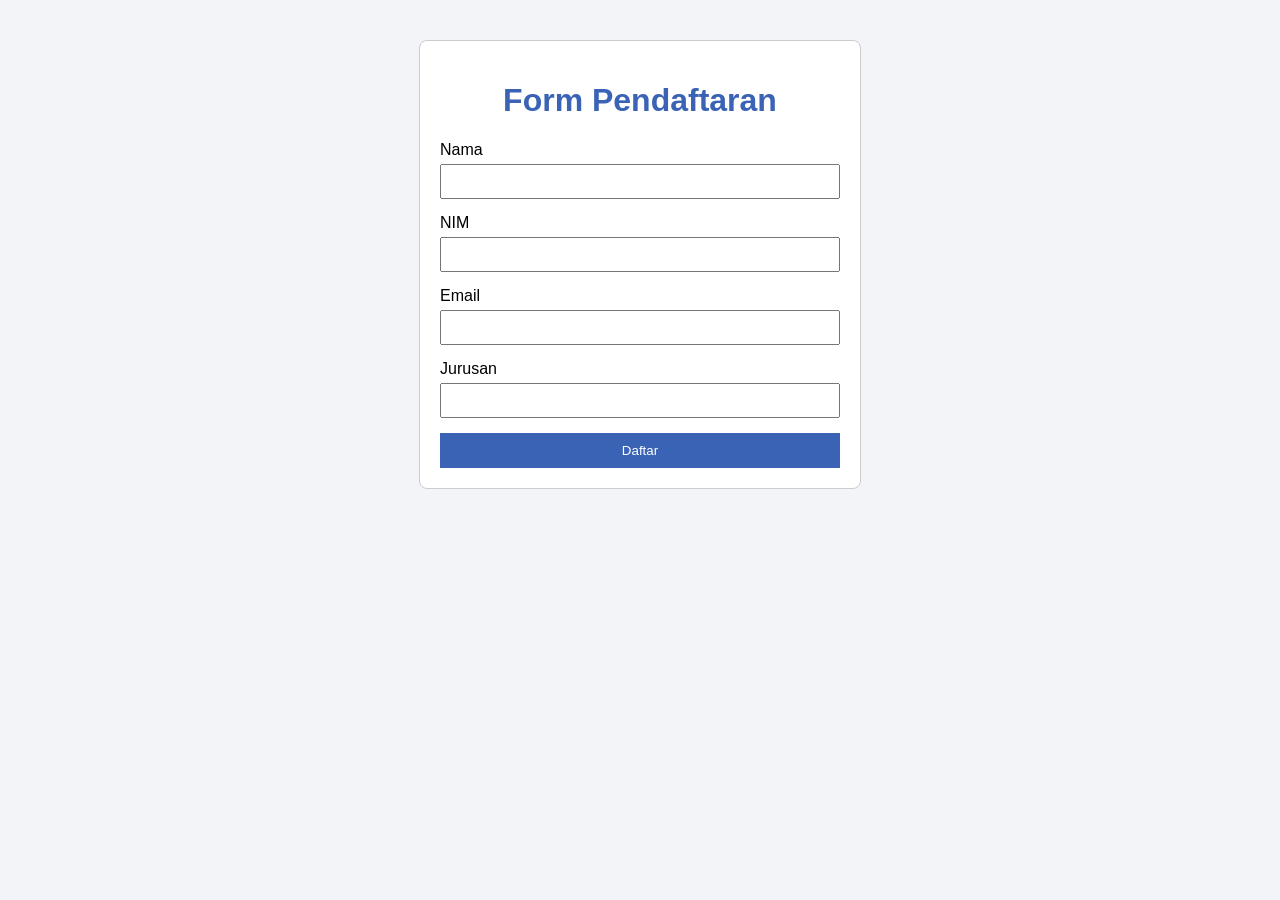
<file: index.html>
<!DOCTYPE html>
<html lang="id">
<head>
  <meta charset="UTF-8">
  <title>Pendaftaran</title>
  <link rel="stylesheet" href="style.css">
</head>
<body>
  <div class="box">
    <h1 id="judul">Form Pendaftaran</h1>

    <form method="GET" action="detail.html">
      <label for="nama">Nama</label>
      <input type="text" id="nama" name="nama">

      <label for="nim">NIM</label>
      <input type="text" id="nim" name="nim">

      <label for="email">Email</label>
      <input type="email" id="email" name="email">

      <label for="jurusan">Jurusan</label>
      <input type="text" id="jurusan" name="jurusan">

      <button type="submit">Daftar</button>
    </form>
  </div>
</body>
</html>
</file>
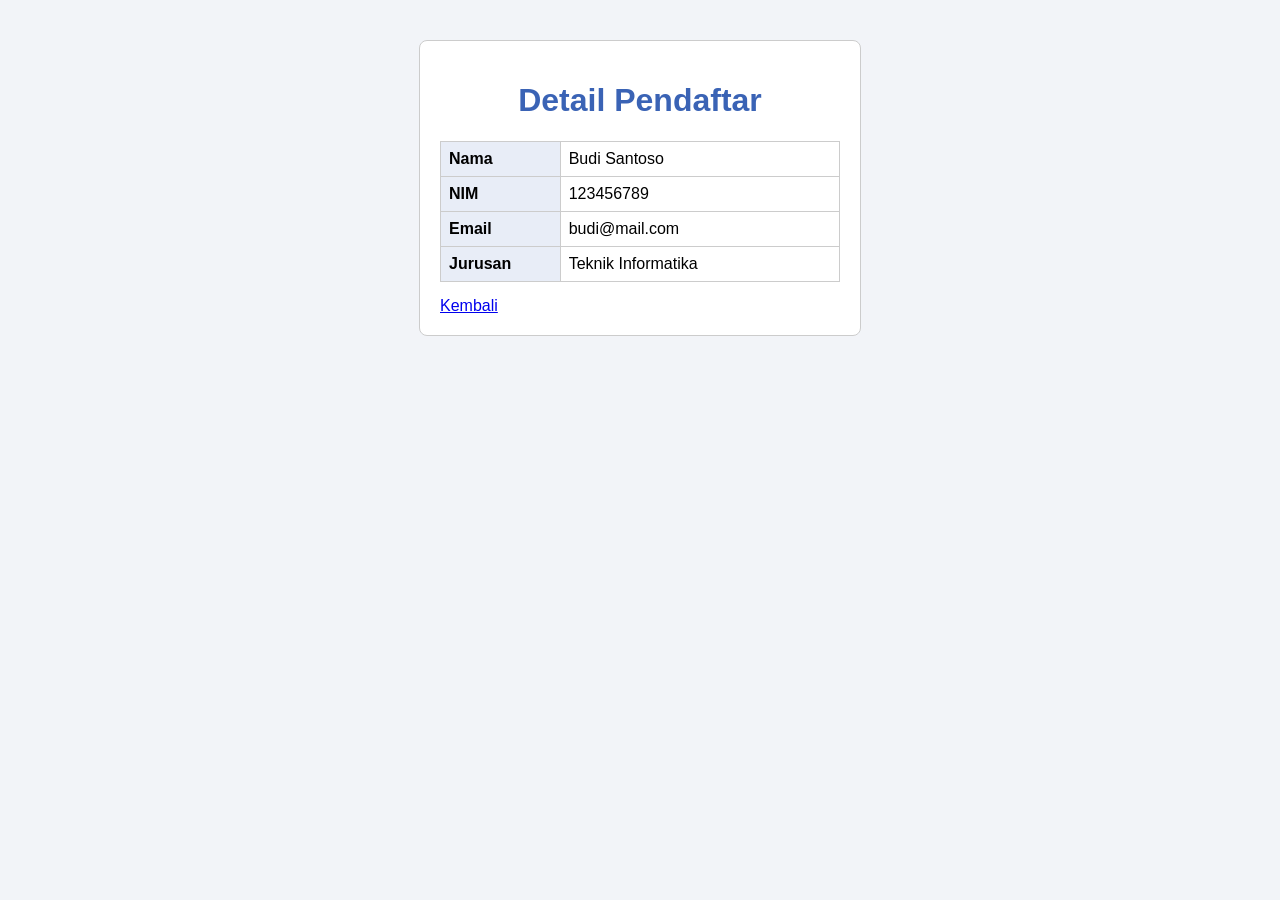
<file: detail.html>
<!DOCTYPE html>
<html lang="id">
<head>
  <meta charset="UTF-8">
  <title>Detail Pendaftar</title>
  <link rel="stylesheet" href="style.css">
</head>
<body>
  <div class="box">
    <h1 id="judul">Detail Pendaftar</h1>

    <table>
      <tr>
        <th>Nama</th>
        <td>Budi Santoso</td>
      </tr>
      <tr>
        <th>NIM</th>
        <td>123456789</td>
      </tr>
      <tr>
        <th>Email</th>
        <td>budi@mail.com</td>
      </tr>
      <tr>
        <th>Jurusan</th>
        <td>Teknik Informatika</td>
      </tr>
    </table>

    <a href="index.html">Kembali</a>
  </div>
</body>
</html>
</file>
<file: style.css>
/* Selektor elemen */
body {
  font-family: Arial, sans-serif;
  background-color: #f2f4f8;
}

/* Selektor class */
.box {
  width: 400px;
  margin: 40px auto;
  padding: 20px;
  background-color: white;
  border: 1px solid #ccc;
  border-radius: 8px;
}

/* Selektor id */
#judul {
  text-align: center;
  color: #3a63b5;
}

/* Selektor turunan (form + elemen di dalamnya) */
form input {
  display: block;
  width: 100%;
  padding: 8px;
  margin: 5px 0 15px 0;
  box-sizing: border-box;
}

form button {
  width: 100%;
  padding: 10px;
  background-color: #3a63b5;
  color: white;
  border: none;
  cursor: pointer;
}

/* Tabel */
table {
  width: 100%;
  border-collapse: collapse;
  margin-bottom: 15px;
}

th, td {
  border: 1px solid #ccc;
  padding: 8px;
  text-align: left;
}

th {
  background-color: #e8edf7;
  width: 30%;
}
</file>
